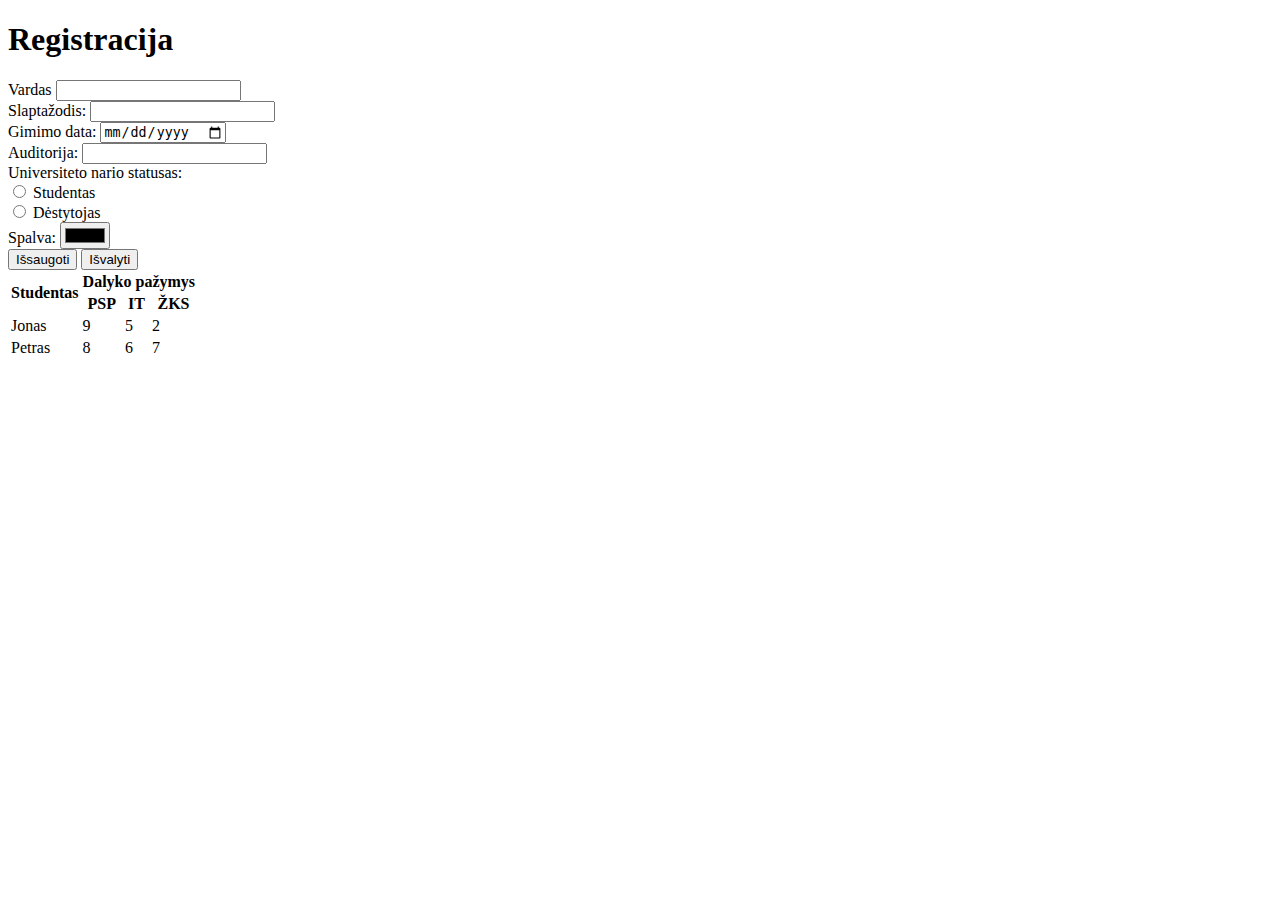
<file: mini/11-23/index.html>
<!DOCTYPE html>
<html lang="lt">

<head>
    <meta charset="UTF-8">
    <title>Įvedimo forma</title>
</head>

<body>
    <header>
        <h1>Registracija</h1>
    </header>
    <form name="form">
        Vardas
        <input type="text" name="vardas" required>
        <br> Slaptažodis:
        <input type="password" name=password required>
        <br> Gimimo data:
        <input type="date" name="data" required>
        <br> Auditorija:
        <input type="text" name="auditorija">
        <br> Universiteto nario statusas:
        <br>
        <label>
            <input type="radio" name="status" value="Stud."> Studentas
        </label>
        <br>
        <label>
            <input type="radio" name="status" value="Dėst."> Dėstytojas
        </label>
        <br> Spalva:
        <input type="color" name="color">
        <br>
        <input type="submit" value="Išsaugoti">
        <input type="reset" value="Išvalyti">
    </form>
    <table>
        <tr>
            <th rowspan="2">Studentas</th>
            <th colspan="3">Dalyko pažymys</th>
        </tr>
        <tr>
            <th>PSP</th>
            <th>IT</th>
            <th>ŽKS</th>
        </tr>
        <tr>
            <td>Jonas</td>
            <td>9</td>
            <td>5</td>
            <td>2</td>
        </tr>
        <tr>
            <td>Petras</td>
            <td>8</td>
            <td>6</td>
            <td>7</td>
        </tr>
    </table>
</body>

</html>
</file>
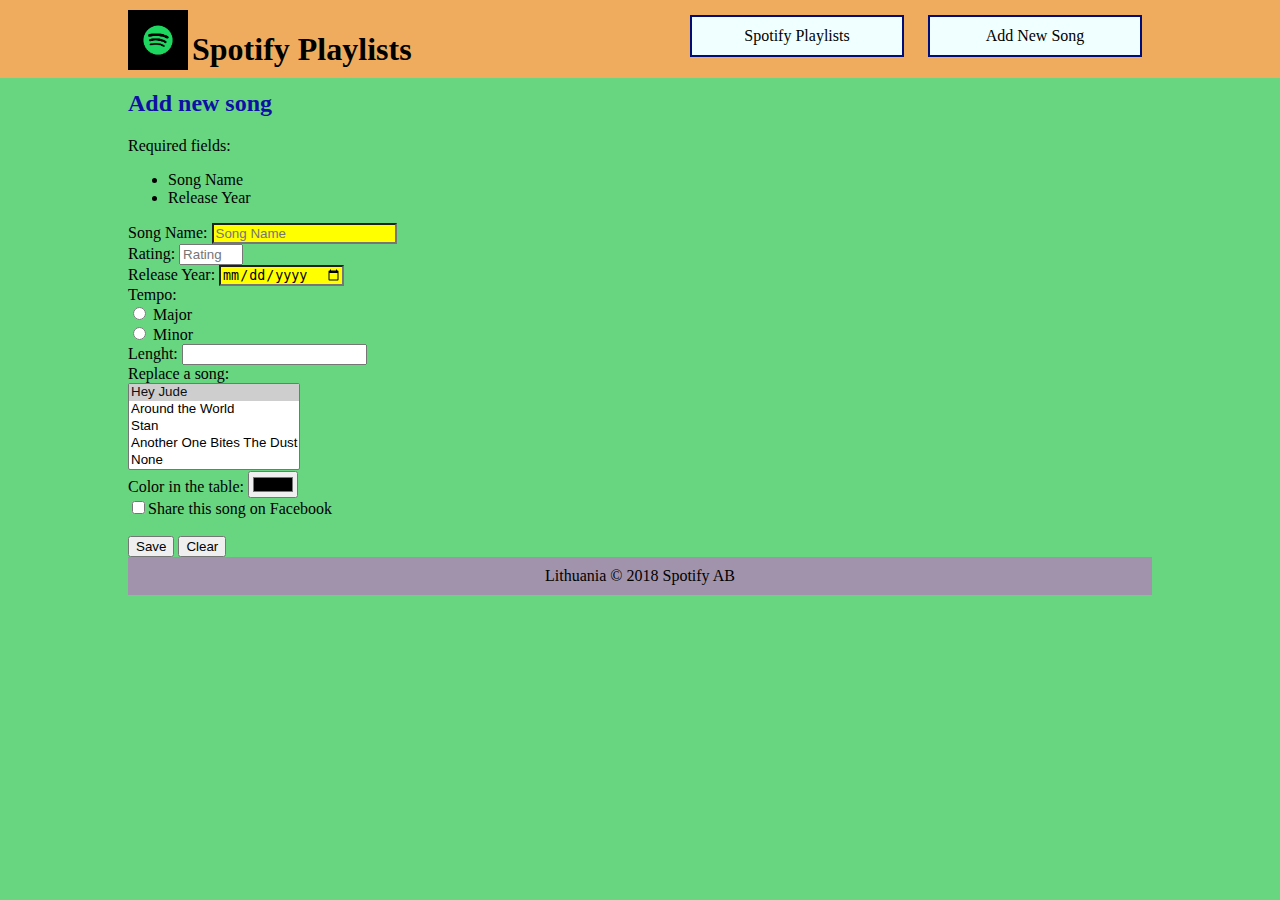
<file: WEB-3/newsong.html>
<!DOCTYPE html>
<html lang="en">

<head>
    <meta charset="UTF-8">
    <title>Add new song</title>
    <link rel="stylesheet" href="playlist.css" type="text/css">
</head>

<body>
    <header>
        <div class="innerPage centered margin-b10 ">
            <img src="spotify.png" alt="SPOTIFY" title="SPOTIFY">
            <h1 class="inline">Spotify Playlists</h1>
            <nav class="inline">
                <a href="playlist.html">Spotify Playlists </a>
                <a href="newsong.html">Add New Song</a>
            </nav>
        </div>
    </header>
    <div class="after_header innerPage">
        <section>
            <h2>Add new song</h2>
            Required fields:
            <ul>
                <li>Song Name</li>
                <li>Release Year</li>
            </ul>

            <form name="form" action="playlist.html" method="post">
                Song Name:
                <input type="text" name="song_name" placeholder="Song Name" required>
                <br>Rating:
                <input type="number" name="song_rating" placeholder="Rating" min="0" max="5" step="0.1">
                <br> Release Year:
                <input type="date" name="release_date" required>
                <br> Tempo:
                <div></div>
                <label>
                    <input type="radio" name="tempo" value="Major"> Major
                </label>
                <br>
                <label>
                    <input type="radio" name="tempo" value="Minor"> Minor
                </label>
                <br> Lenght:
                <input type="number" name="lenght" min="10">
                <br> Replace a song:
                <br>
                <select multiple size="5" name="replacement">
                    <option selected value="hey_jude">Hey Jude</option>
                    <option value="around_the_world">Around the World</option>
                    <option value="stan">Stan</option>
                    <option value="aobtd">Another One Bites The Dust</option>
                    <option value="none">None</option>
                </select>
                <br> Color in the table:
                <input type="color" name="tabcolor">
                <br>
                <input type="checkbox" value="share">Share this song on Facebook<br>
                <br>
                <input type="submit" value="Save">
                <input type="reset" value="Clear">

            </form>
        </section>
    </div>
    <footer>
        Lithuania © 2018 Spotify AB
    </footer>
</body>


</html>
</file>
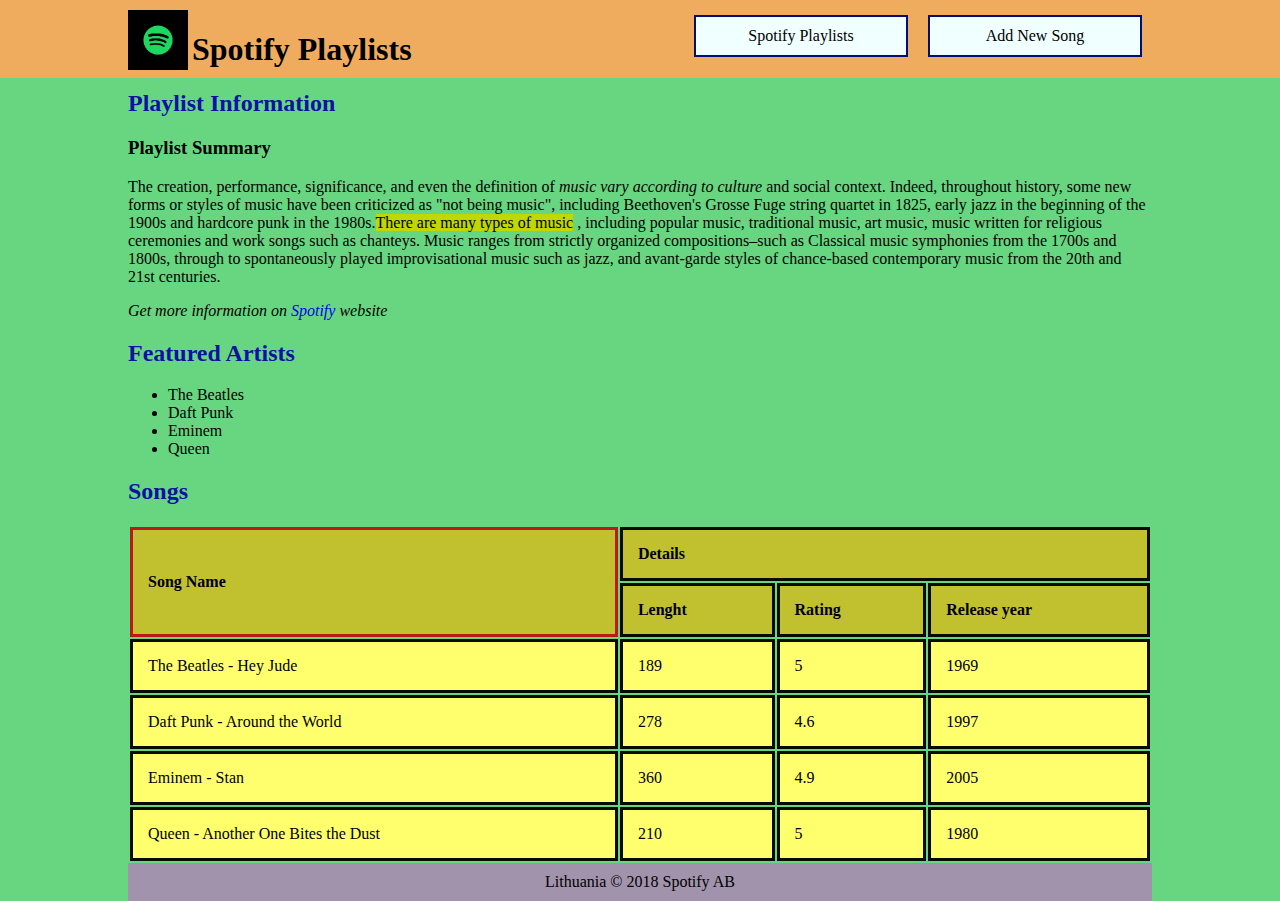
<file: WEB-3/playlist.html>
<!DOCTYPE html>
<html lang="en">

<head>
    <meta charset="UTF-8">
    <title>Playlist</title>
    <link rel="stylesheet" href="playlist.css" type="text/css">
</head>
<body class="background">
    <header>
        <div class="innerPage centered margin-b10 ">
            <img src="spotify.png" alt="SPOTIFY" title="SPOTIFY">
            <h1 class="inline">Spotify Playlists</h1>
            <nav class="inline">
                <a href="playlist.html">Spotify Playlists </a><a href="newsong.html">Add New Song</a>
            </nav>
        </div>
    </header>
    <main class="after_header innerPage">
        <section>
            <h2>Playlist Information</h2>
            <article>
                <h3>Playlist Summary</h3>
                <p> The creation, performance, significance, and even the
                    definition of <em>music vary according to culture</em> and social context. Indeed, throughout
                    history, some
                    new forms or styles of music have been criticized as "not being music", including Beethoven's
                    Grosse Fuge string quartet in 1825, early jazz in the beginning of the 1900s and hardcore
                    punk in the 1980s.<span class="green orange">There are many types of music</span> , including
                    popular music, traditional music,
                    art music, music written for religious ceremonies and work songs such as chanteys. Music ranges
                    from strictly organized compositions–such as Classical music symphonies from the 1700s and 1800s,
                    through to spontaneously played improvisational music such as jazz, and avant-garde styles of
                    chance-based contemporary music from the 20th and 21st centuries.
                    <p><em> Get more information on
                            <a href="https://www.spotify.com/lt/">Spotify
                            </a> website</em>
                    </p>

            </article>
        </section>
        <section>
            <header></header>
            <h2>Featured Artists</h2>
            <ul>
                <li>The Beatles</li>
                <li>Daft Punk</li>
                <li>Eminem</li>
                <li>Queen</li>
            </ul>
        </section>
        <section>
            <h2>Songs</h2>
            <table>
                <tr>
                    <th id="name" rowspan="2">Song Name</th>
                    <th colspan="3">Details</th>
                </tr>
                <tr>
                    <th>Lenght</th>
                    <th>Rating</th>
                    <th>Release year</th>
                </tr>
                <tr>
                    <td>The Beatles - Hey Jude</td>
                    <td>189</td>
                    <td>5</td>
                    <td>1969</td>

                </tr>
                <tr>
                    <td>Daft Punk - Around the World</td>
                    <td>278</td>
                    <td>4.6</td>
                    <td>1997</td>

                </tr>
                <tr>
                    <td>Eminem - Stan</td>
                    <td>360</td>
                    <td>4.9</td>
                    <td>2005</td>

                </tr>
                <tr>
                    <td>Queen - Another One Bites the Dust</td>
                    <td>210</td>
                    <td>5</td>
                    <td>1980</td>
                </tr>
            </table>
        </section>
    </main>
    <footer>
        Lithuania © 2018 Spotify AB
    </footer>
</body>

</html>
</file>
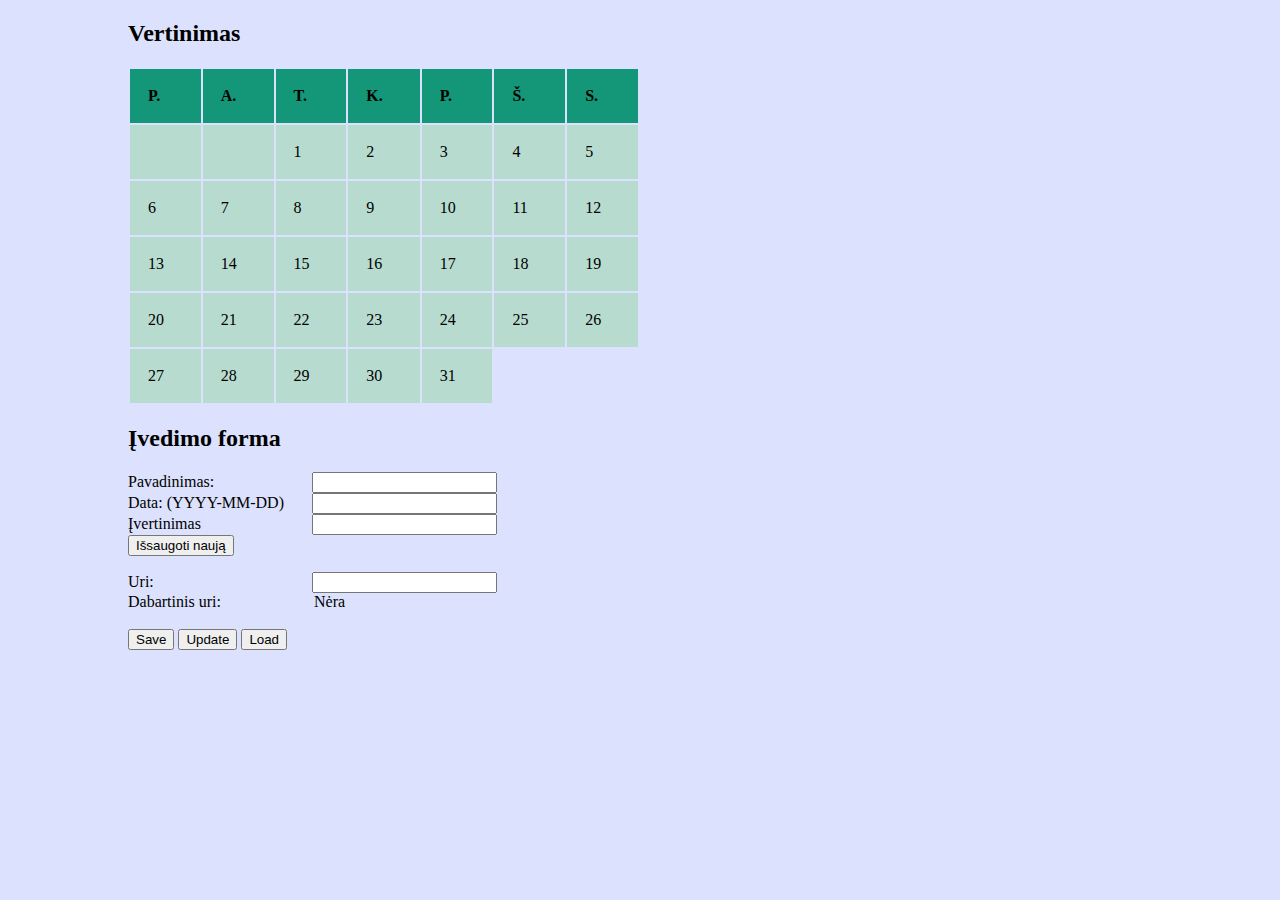
<file: WEB-4/page.html>
<!DOCTYPE html>
<html lang="lt">

<head>
    <meta charset="UTF-8">
    <title>4 laboratorinio darbo atsiskaitymas</title>
    <link rel="stylesheet" href="styling.css" type="text/css">
</head>

<body>
    <main class="innerPage">
        <section>
            <h2>Vertinimas</h2>
            <table id="cal">
                <tr>
                    <th>P.</th>
                    <th>A.</th>
                    <th>T.</th>
                    <th>K.</th>
                    <th>P.</th>
                    <th>Š.</th>
                    <th>S.</th>
                </tr>
            </table>
        </section>
        <div>
            <section>
                <h2>Įvedimo forma</h2>
                <form name="form" action="javascript:void(0);">
                    <label> Pavadinimas:</label>
                    <input id="pavadinimas" type="text" name="pavadinimas" oninput="validateNotEmpty(this)">
                    <span id="pavadinimasError" class="error">Laukas privalomas</span>
                    <br> <label >Data: (YYYY-MM-DD)</label>
                    <input id="data" type="text" name="data" oninput="validateDate(this)">
                    <span id="dataError" class="error" >Nevalidi data</span>
                    <br><label> Įvertinimas </label>
                    <input id="ivertinimas" type="text" name="įvertinimas" oninput="validatePositiveInt(this)">
                    <span id="ivertinimasError" class="error">Vertinimas turi būti teigiamas skaičius</span>
                    <br>
                    <button id="saveNewButton" onclick="save()">Išsaugoti naują</button>
                    <button id="saveEditButton" class="invisible" onclick="saveEdit()">Išsaugoti pakeitimus</button>
                    <button id="deleteButton"  class="invisible" onclick="deleteNode()">Ištrinti</button>
                </form>

                <ul id="list">
                </ul>
            <label>Uri:</label>
            <input id="saveUri" type="text" oninput="updateUri(value)">
            <br>
            <label>Dabartinis uri:</label>
            <span id="uri">Nėra</span>
            <br>
            <br>
            <button onclick="initialize()">Save</button>
            <button onclick="serialize()">Update</button>
            <button onclick="deserialize()">Load</button>
            <span id="status"/>
            </section>
        </div>
    </main>
    <script src="https://ajax.googleapis.com/ajax/libs/jquery/3.2.1/jquery.min.js"></script>
    <script src="scripts.js"></script>
</body>

</html>
</file>
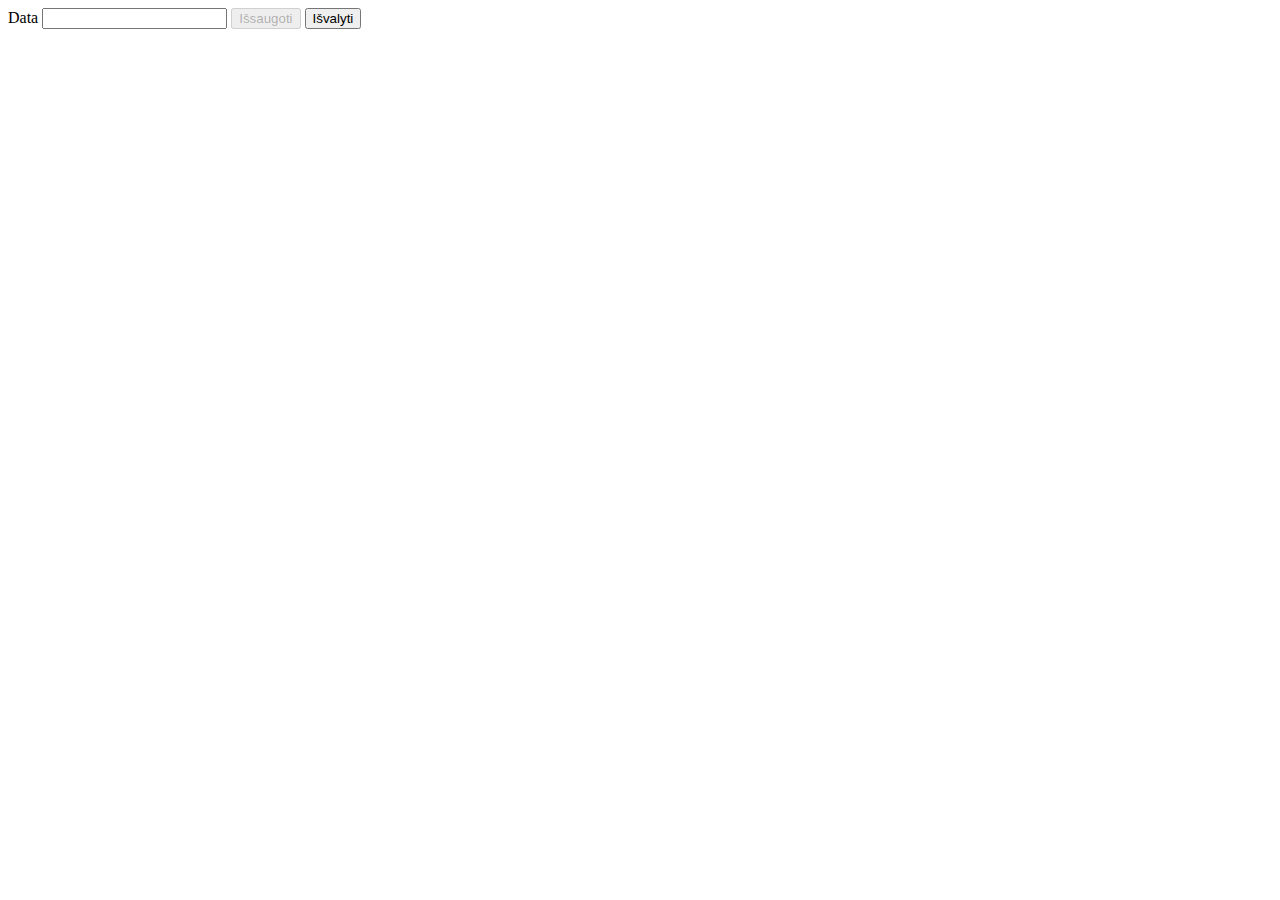
<file: mini/11-23/js.html>
<!DOCTYPE html>
<html lang="lt">

<head>
    <meta charset="UTF-8">
    <title>Įvedimo forma</title>
</head>

<body>
    <form name="form">
        Data
        <input type="text" name="data" required oninput="validate(value)">
        <input id="submitBtn" type="submit" value="Išsaugoti" disabled>
        <input type="reset" value="Išvalyti">
    </form>
    <ul id="notesList">
        
    </ul>
    <script type="text/javascript" src=js.js></script>
</body>

</html>
</file>
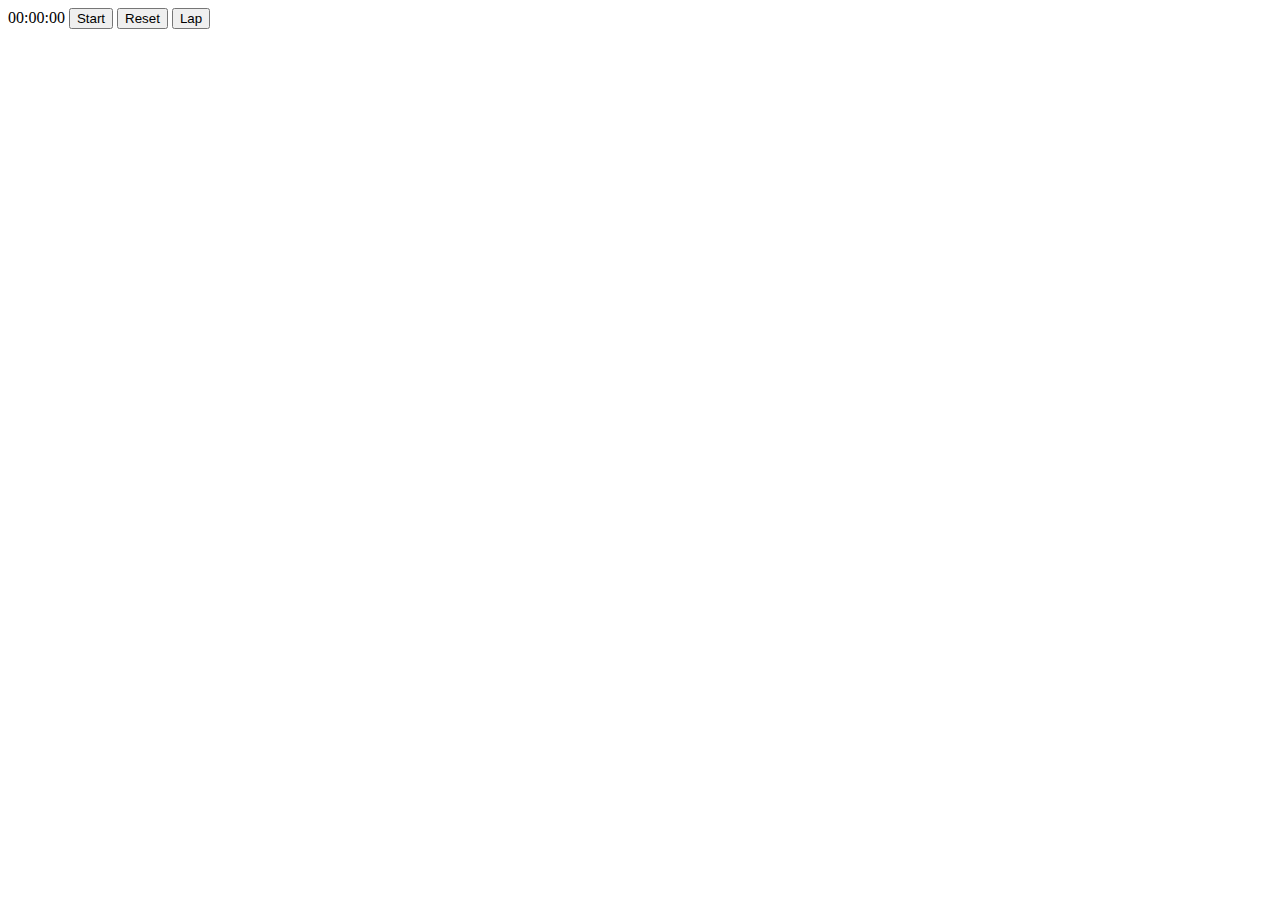
<file: mini/12-07/timer.html>
<!DOCTYPE html>
<html lang="lt">

<head>
    <meta charset="UTF-8">
    <title>Timer</title>
</head>
<body>
    <span id="time">00:00:00</span>
    <button id="button" onclick="start()">Start</button>
    <button id="resetBtn" onclick="reset()">Reset</button>
    <button id="lap" onclick="lap()">Lap</button>
    <ul id="list">
    <script
    src="https://code.jquery.com/jquery-3.2.1.js"
    integrity="sha256-DZAnKJ/6XZ9si04Hgrsxu/8s717jcIzLy3oi35EouyE="
    crossorigin="anonymous"></script>
    <script src="timer.js"></script>
</body>
</file>
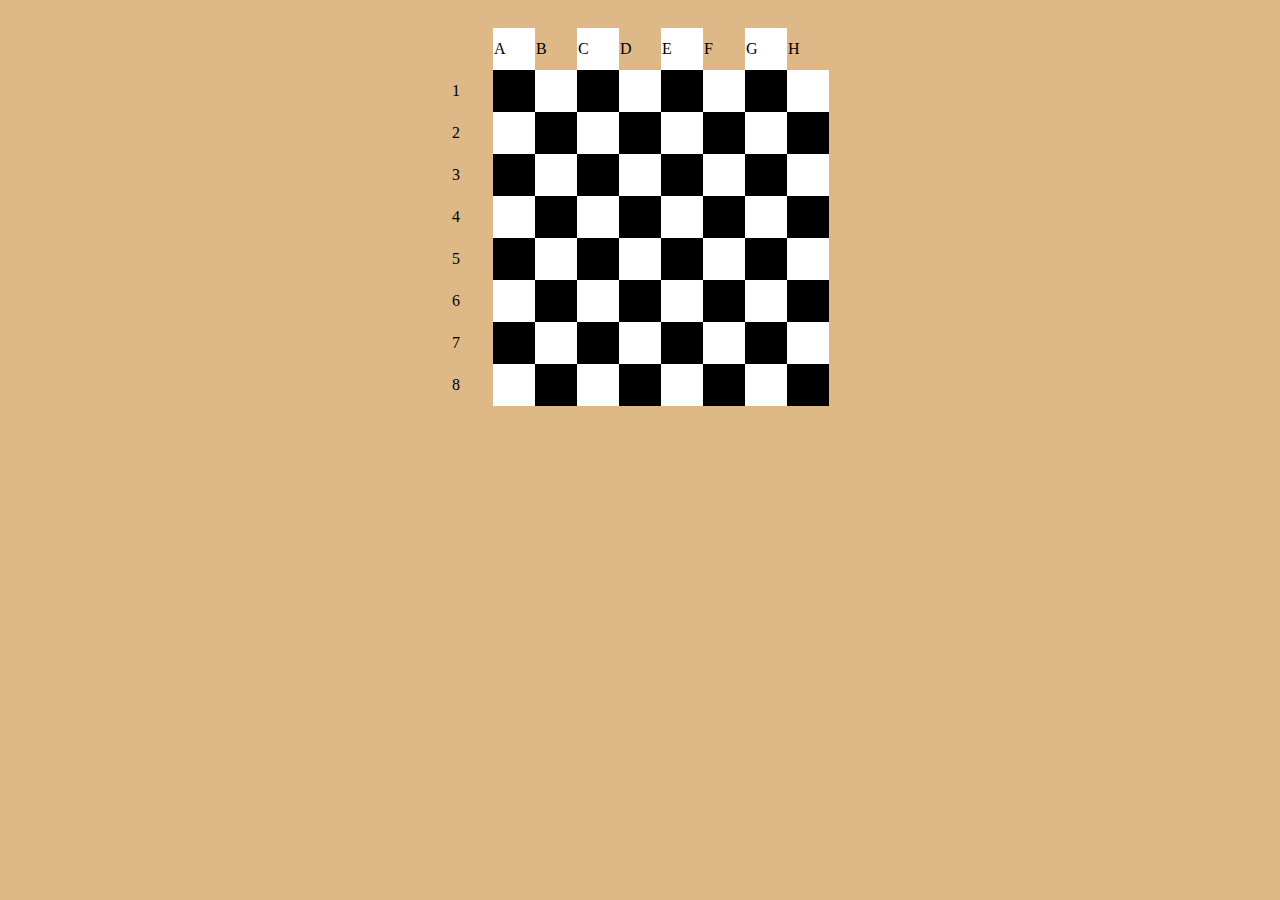
<file: mini/12-12/lenta.html>
<!DOCTYPE html>

<head>
    <meta charset="UTF-8">
    <title>mini</title>
    <link rel="stylesheet" href="style.css" type="text/css">
</head>
<section>
    
<table>
    <tr id="inv" ><td id="inv" ></td><td>A</td><td>B</td><td>C</td><td>D</td><td>E</td><td>F</td><td>G</td><td>H</td></tr> 
	<tr><td id="inv" >1</td><td></td><td></td><td></td><td></td><td></td><td></td><td></td><td></td></tr>
	<tr><td id="inv" >2</td><td></td><td></td><td></td><td></td><td></td><td></td><td></td><td></td></tr>
	<tr><td id="inv" >3</td><td></td><td></td><td></td><td></td><td></td><td></td><td></td><td></td></tr>
	<tr><td id="inv" >4</td><td></td><td></td><td></td><td></td><td></td><td></td><td></td><td></td></tr>
	<tr><td id="inv" >5</td><td></td><td></td><td></td><td></td><td></td><td></td><td></td><td></td></tr>
	<tr><td id="inv" >6</td><td></td><td></td><td></td><td></td><td></td><td></td><td></td><td></td></tr>
	<tr><td id="inv" >7</td><td></td><td></td><td></td><td></td><td></td><td></td><td></td><td></td></tr>
	<tr><td id="inv" >8</td><td></td><td></td><td></td><td></td><td></td><td></td><td></td><td></td></tr>
</table>
</section>
</file>
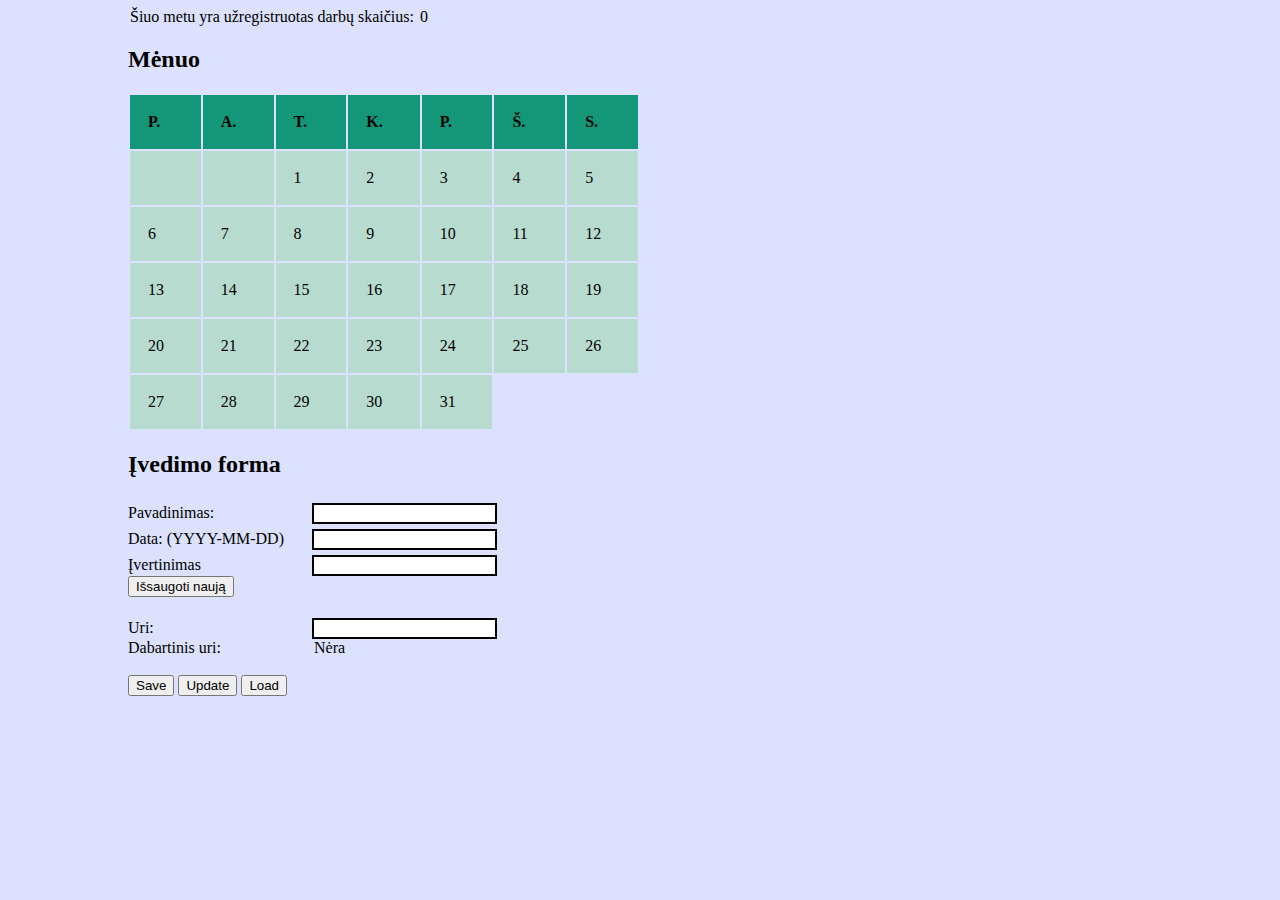
<file: WEB-4/v1/page.html>
<!DOCTYPE html>
<html lang="lt">

<head>
    <meta charset="UTF-8">
    <title>4 laboratorinio darbo atsiskaitymas</title>
    <link rel="stylesheet" href="styling.css" type="text/css">
</head>

<body>
    <main class="innerPage">
        <section>
            <span>Šiuo metu yra užregistruotas darbų skaičius:
                <span id="darbuKiekis">0</span></span>
        </section>
        <section>
            <h2>Mėnuo</h2>
            <table id="cal">
                <tr>
                    <th>P.</th>
                    <th>A.</th>
                    <th>T.</th>
                    <th>K.</th>
                    <th>P.</th>
                    <th>Š.</th>
                    <th>S.</th>
                </tr>
            </table>
        </section>
        <div>
            <section>
                <h2>Įvedimo forma</h2>
                <form name="form" action="javascript:void(0);">
                    <label> Pavadinimas:</label>
                    <input id="pavadinimas" type="text" name="pavadinimas" oninput="validateNotEmpty(this)">
                    <span id="pavadinimasError" class="error">Laukas privalomas</span>
                    <br> <label>Data: (YYYY-MM-DD)</label>
                    <input id="data" type="text" name="data" oninput="validateDate(this)">
                    <span id="dataError" class="error">Nevalidi data</span>
                    <br><label> Įvertinimas </label>
                    <input id="ivertinimas" type="text" name="įvertinimas" oninput="validatePositiveInt(this)">
                    <span id="ivertinimasError" class="error">Vertinimas turi būti teigiamas natūralusis skaičius</span>
                    <br>
                    <button id="saveNewButton" onclick="save()">Išsaugoti naują</button>
                    <button id="saveEditButton" class="invisible" onclick="saveEdit()">Išsaugoti pakeitimus</button>
                    <button id="deleteButton" class="invisible" onclick="deleteNode()">Ištrinti</button>
                </form>

                <ul id="list">
                </ul>
                <label>Uri:</label>
                <input id="saveUri" type="text" oninput="updateUri(value)">
                <br>
                <label>Dabartinis uri:</label>
                <span id="uri">Nėra</span>
                <br>
                <br>
                <button onclick="initialize()">Save</button>
                <button onclick="serialize()">Update</button>
                <button onclick="deserialize()">Load</button>
                <span id="status" />
            </section>
        </div>
    </main>
    <script src="https://ajax.googleapis.com/ajax/libs/jquery/3.2.1/jquery.min.js"></script>
    <script src="scripts.js"></script>
</body>

</html>
</file>
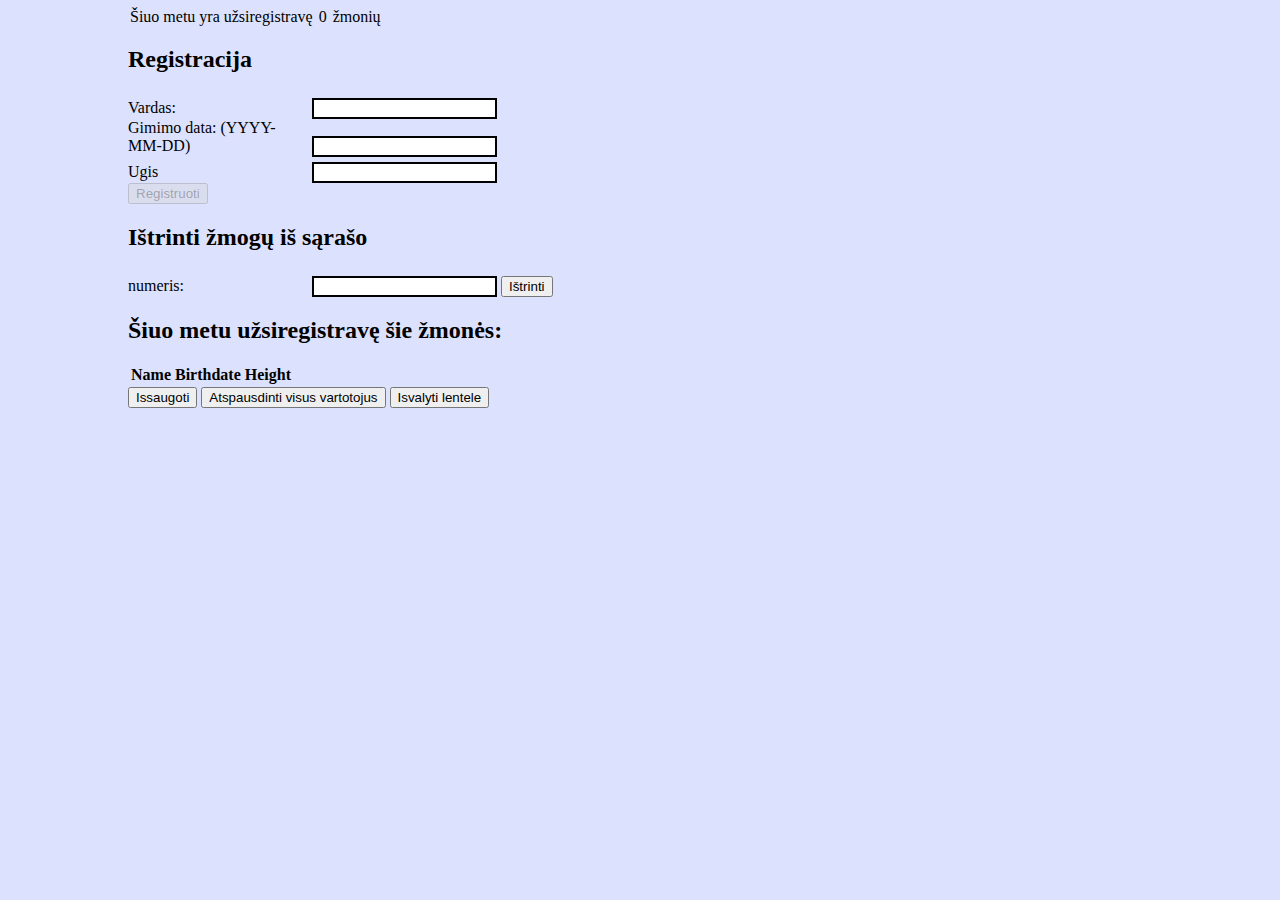
<file: WEB-4/v2/4/atsiskaitymas.html>
<!DOCTYPE html>
<html lang="lt">

<head>
    <meta charset="UTF-8">
    <title>4 laboratorinio darbo atsiskaitymas</title>
    <link rel="stylesheet" href="styles.css" type="text/css">
</head>

<body>
    <main>
        <div>
            <span>Šiuo metu yra užsiregistravę
                <span id="zmoniuKiekis">0</span> žmonių</span>
            <h2>Registracija</h2>
            <form id="form" action="javascript:void(0)">
                <label> Vardas:</label>
                <input class="inputField" id="vardas" type="text" name="vardas" oninput="validateNotEmpty(this)">
                <span id="vardasError" class="error">Laukas privalomas</span>
                <br>
                <label>Gimimo data: (YYYY-MM-DD)</label>
                <input id="data" type="text" name="data" oninput="validateDate(this)">
                <span id="dataError" class="error">Nevalidi data</span>
                <br>
                <label> Ugis </label>
                <input id="ugis" type="text" name="ugis" oninput="validateHeight(this)">
                <span id="ugisError" class="error">Ugis nera tinkamas</span>
                <br>
                <button id="regbutton" onclick="register()" disabled=true>Registruoti</button>
            </form>
            <h2>Ištrinti žmogų iš sąrašo</h2>
            <label> numeris:</label>
            <input class="inputField" id="numeris" type="text" name="vardas">
            <button id="removeButton" onclick="remove()">Ištrinti</button>
            <br>
            <h2>Šiuo metu užsiregistravę šie žmonės:</h2>
            <div>
                <ol></ol>
            </div>
            <div>
                <table id="table">
                    <tr>
                        <th>Name</th>
                        <th>Birthdate</th>
                        <th>Height</th>
                    </tr>
                </table>
            </div>
            <button onclick="initialize()">Issaugoti</button>
            <button onclick="deserialize()">Atspausdinti visus vartotojus</button>
            <button onclick="clean()">Isvalyti lentele</button>
            <span id="status" />
        </div>

        <script src="https://ajax.googleapis.com/ajax/libs/jquery/3.2.1/jquery.min.js"></script>
        <script src="scripts.js"></script>
    </main>
</body>

</html>
</file>
<file: WEB-3/playlist.css>
.inline {
    display: inline;
}

.centered {
    margin: auto;
}

.after_header{
    margin-top: 90px;
 }

 .margin-b10{
     margin-bottom: 10px;
 }
 
.innerPage {
    max-width: 1024px;
}

h2{
    color: #0e11a3
}

input[required]{
    background-color: yellow;
}
header {
    position: fixed;
    top: 0;
    display: block;
    background-color: #efac5f;
    left: 0;
    right: 0;
}
article{
    color:black;
}

p{
    color:palevioletred;
}

article p {
    color:black;
}


body {
    width: 1024px;
    margin: auto;
}

img[title="SPOTIFY"] {
    height: 60px;
    position: relative;
    top: 10px;
}


.green {
    background-color: green;
}

.orange {
    background-color: orange;
}
.green.orange {
    background-color: #bfd900;
}
p a {
    text-decoration: inherit;
}

nav {
    float: right;
}

nav > a  {
    color: black;
    background-color: azure;
    border: 2px rgb(1, 13, 121) solid;
    padding: 10px 20px;
    text-decoration: none;
    display: inline-block;
    position: relative;
    top: 15px;
    width: 170px;
    text-align: center;
    margin: 0px 10px;
    
}

body {
    background-color: #68d681;
}

ul li {
    color: black !important;
}

ul>li{
    color:red;
}

table {
    width: 100%;
    border: 4px;
    
}

td, th {
    background-color: rgb(255, 255, 109);
    padding: 15px;
    text-align: left;
    border-color: rgb(10, 10, 0);
    border-width: 3px;
    border-style: solid;
}

th {
    background: rgb(193, 193, 48);
    border-color:  rgb(10, 10, 0);
    border-width: 3px;
    border-style: solid;
}

aside {
    text-align: center;
    background-color: whitesmoke;
}

footer {
    text-align: center;
    background-color: #a293ac;
    padding: 10px;
    margin: 0;
}

#name {
    border-color: rgb(188, 26, 26);
    border-width: 3px;
    border-style: solid;
}

@media screen and (max-width: 800px) {
    header {
        margin: auto;
    }

    nav {
        float: none; 
        display: block !important; 
    }

    nav > a {
        width: 30%;
        margin: 0 2%;
        padding: 5px 2%;

        top: 5px;
    }
}
@media screen and (max-width: 400px) {
    nav > a {
        width: 95%;
        margin: 0;
        padding: 10px 5%;
        top: 5px;
    }
}
</file>
<file: WEB-4/styling.css>
.blueBorder {
    border-color: rgb(76, 128, 219);
    border-width: 3px;
    border-style: solid;
}


main {
    max-width: 1024px;
    margin: auto;
}

label{
    display: inline-block;
    width: 180px;
    text-align: left;
}
span{
     margin:2px
}
.error {
    color: red;
    display: none;
}

.invisible{
    display: none;
}

body {
    background-color: #dce2fd;
}

table {
    width: 50%;
    border: 2px;
    
}

td, th {
    position: relative;
    background-color: rgb(184, 219, 208);
    padding: 15px;
    text-align: left;
    border-color: rgb(184, 219, 208);
    border-width: 3px;
    border-style: solid;
}

th {
    background: rgb(20,150,120);
    border-color: rgb(20,150,120);
    border-width: 3px;
    border-style: solid;
}

td .tooltip {
    display: none;
}

td:hover .tooltip {
    display: block;
    position: absolute;
    top: -18px;
    left: 50%; 
}

.tooltip li {
    width: 120px;
    background-color: rgb(0,95,74);
    color: white;
    text-align: center;
    padding: 5px 0;
    position: relative;
    z-index: 1;
    list-style: none;
   
}
</file>
<file: mini/12-12/style.css>
body {
	background: burlywood;
	padding: 20px;
}

table {
	margin: 0 auto;
	border-collapse: collapse;
	background: black;
}
td {
    width: 40px; height: 40px;
}

tr:nth-child(odd) td:nth-child(even), tr:nth-child(even) td:nth-child(odd) {
	background: white;
}

[id="inv"]{
    background: burlywood !important
}
</file>
<file: WEB-4/v1/styling.css>
.blueBorder {
    border-color: rgb(76, 128, 219);
    border-width: 3px;
    border-style: solid;
}


main {
    max-width: 1024px;
    margin: auto;
}

label{
    display: inline-block;
    width: 180px;
    text-align: left;
}
span{
     margin:2px
}
.error {
    color: red;
    display: none;
}

.invisible{
    display: none;
}

body {
    background-color: #dce2fd;
}

table {
    width: 50%;
    border: 2px;
    
}

td, th {
    position: relative;
    background-color: rgb(184, 219, 208);
    padding: 15px;
    text-align: left;
    border-color: rgb(184, 219, 208);
    border-width: 3px;
    border-style: solid;
}

th {
    background: rgb(20,150,120);
    border-color: rgb(20,150,120);
    border-width: 3px;
    border-style: solid;
}

td .tooltip {
    display: none;
}

td:hover .tooltip {
    display: block;
    position: absolute;
    top: -18px;
    left: 50%; 
}

.tooltip li {
    width: 120px;
    background-color: rgb(0,95,74);
    color: white;
    text-align: center;
    padding: 5px 0;
    position: relative;
    z-index: 1;
    list-style: none;
   
}
input{
    border: 2px solid black;
    margin-top: 5px;
  }
</file>
<file: WEB-4/v2/4/styles.css>
main {
  max-width: 1024px;
  margin: auto;
}

.error {
  color: red;
  display: none;
}

label{
  display: inline-block;
  width: 180px;
  text-align: left;
}
span{
   margin:2px
}

input{
  border: 2px solid black;
  margin-top: 5px;
}

body {
  background-color: #dce2fd;
}
</file>
